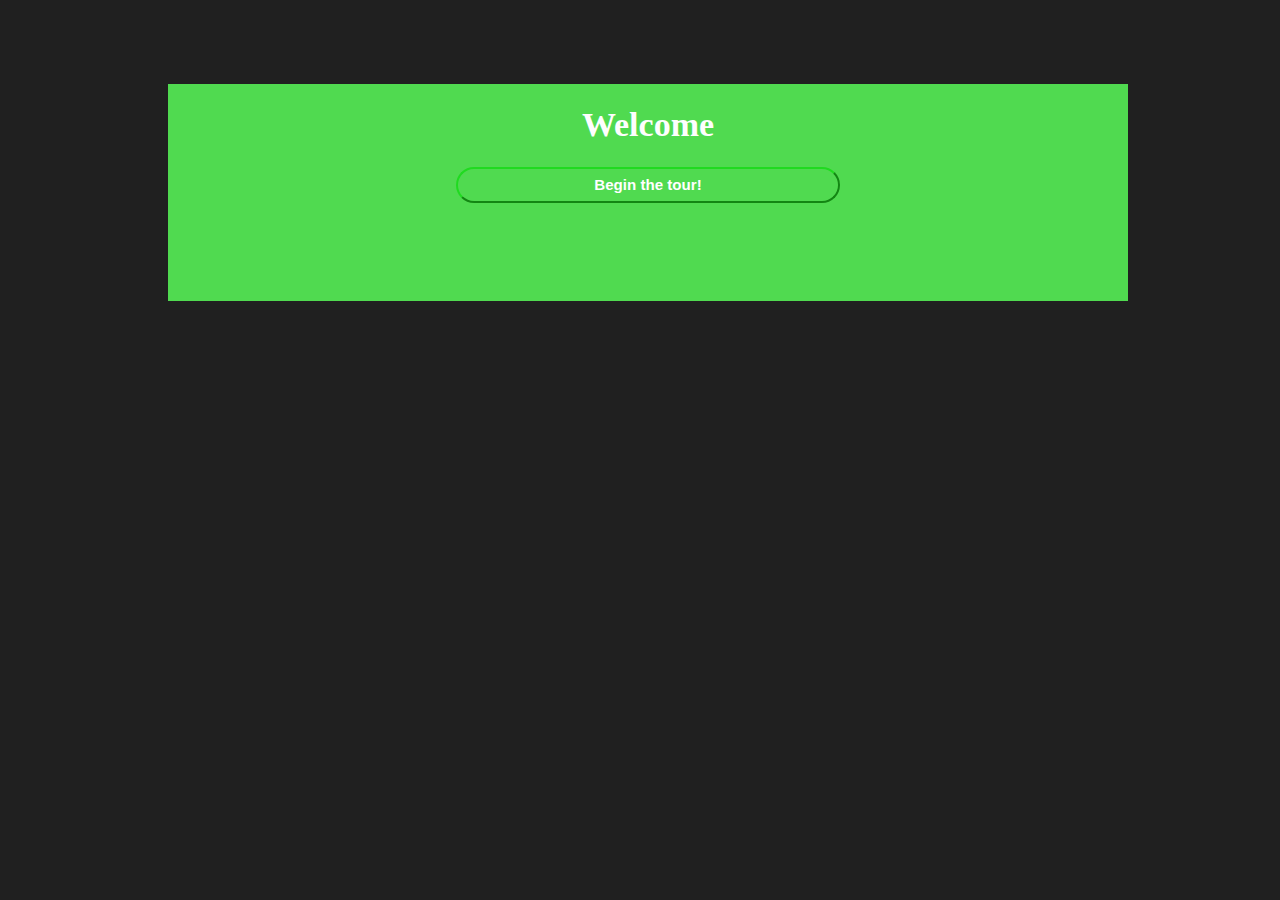
<file: index.html>
<!DOCTYPE html>
<html lang="en">
  <head>
    <meta charset="utf-8">
    <title>HEY!</title>
    <link rel="icon" href="https://avatars.githubusercontent.com/u/46073266?v=4" type="image/png">
    <link rel="stylesheet" href="css/basic.css" type="text/css">
    <link rel="stylesheet" href="css/welcome.css" type="text/css">
  </head>
  <body>
    <div class="welcome_button" id="welcome">
      <h1>Welcome</h1>
    </div>
    <a href="#manual_tour", id='welcome_a'>
      <button class="button" onclick="load_tour()">Begin the tour!</button>
    </a>
    <div class="welcome_button initially_disabled" id="welcome2"></div>
  </body>
  <script src="js/tour_manager.js"></script>
  <script> </script>
</html>
</file>
<file: css/basic.css>
html {
  color: #FEFEFE;
  background-color: #202020;
  /* padding: 5mm; */
  padding: 0px;
}
</file>
<file: css/welcome.css>
.welcome_button {
  background-color: #50DA50;
  width: 75%;
  margin-left: 12.5%;
  height: 20%;
  display: inline-block;
  position: absolute;
  text-align: center;
  margin-top: 20mm;
  padding-bottom: 10mm;
  font-size: 4.5mm;
}

.button {
  border-radius: 20px;
  font-size: 4mm;
  font-weight: bold;
  padding: 2mm;
  color: #FFFFFF;
  transition-duration: 0.4s;
  cursor: help;
}

#welcome_a button {
  background-color: #50DA50;
  border-color: #20DA20;
  position: absolute;
  width: 30%;
  margin-left: 35%;
  margin-top: 42mm;
}

#welcome_a button:hover {
  background-color: #D0DA20;
  border-color: #A0DA20;
}

.initially_disabled {
  display: none;
}

.welcome_shape {
  width: 5px;
  height: 5px;
  position: absolute;
}

.welcome_shape_a {}

.welcome_shape_b {
  border-radius: 50%;
}

.welcome_shape_c {}

.welcome_color_a {
  background-color: #FF2020;
}

.welcome_color_b {
  background-color: #20FF20;
}

.welcome_color_c {
  background-color: #2020FF;
}
</file>
